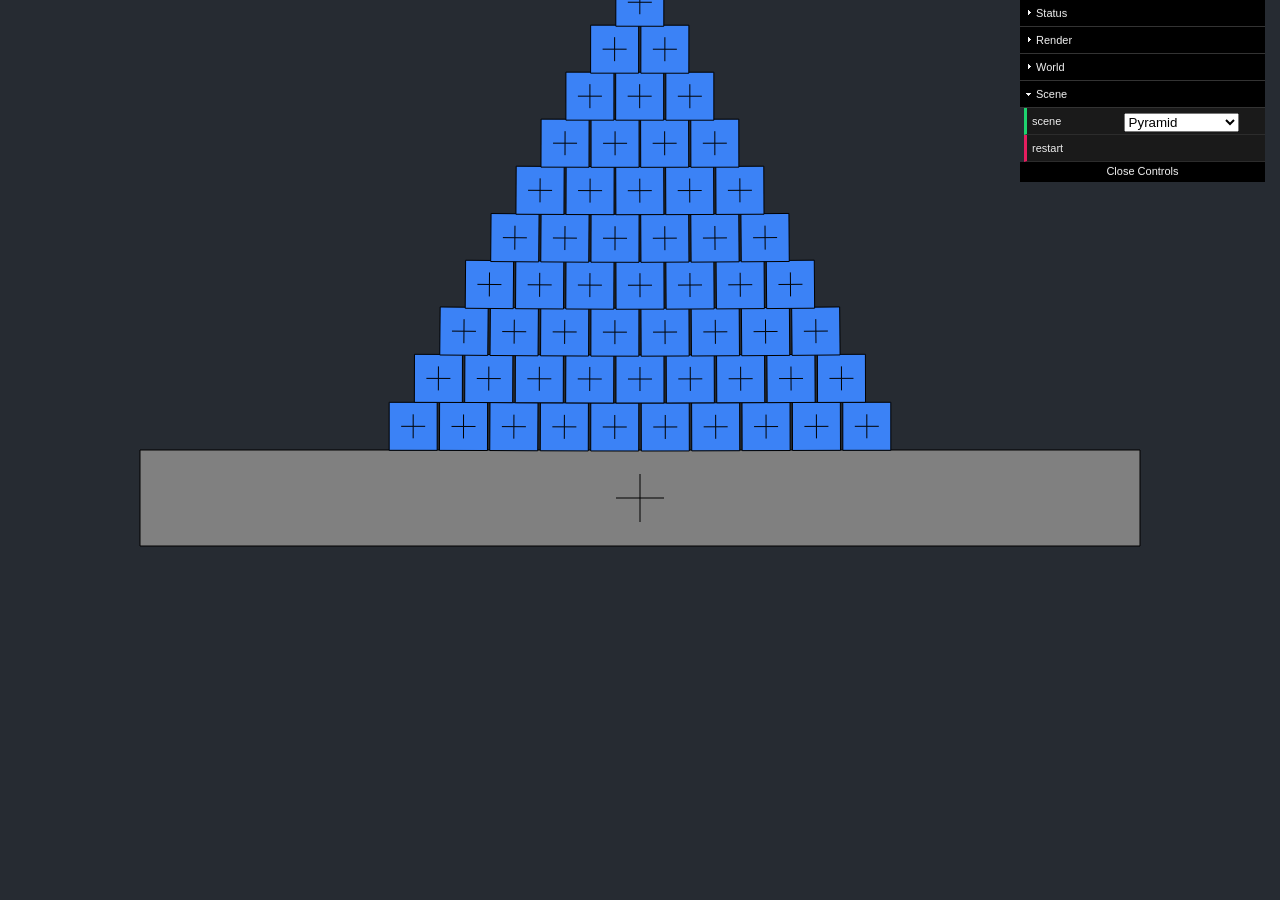
<file: index.html>
<!doctype html>
<html lang="en">
	<head>
		<meta charset="UTF-8" />
		<meta name="viewport" content="width=device-width, initial-scale=1.0" />
		<meta http-equiv="X-UA-Compatible" content="ie=edge" />
		<title>Suffic2d-js</title>
		<link rel="stylesheet" href="./demo/css/style.css" />
	</head>
	<body>
		<canvas id="canvas" class="canvas"></canvas>
		<script src="./demo/js/main.js" type="module"></script>
	</body>
</html>
</file>
<file: demo/css/style.css>
*,
*::after,
*::before {
	box-sizing: border-box;
	margin: 0;
	padding: 0;
}

body {
	background-color: #e1e1e1;
}

.canvas {
	background-color: #262b32;
	position: absolute;
	top: 0;
	left: 0;
	width: 100dvw;
	height: 100dvh;
}

.dg {
	user-select: none;
	-webkit-user-select: none;
}
</file>
